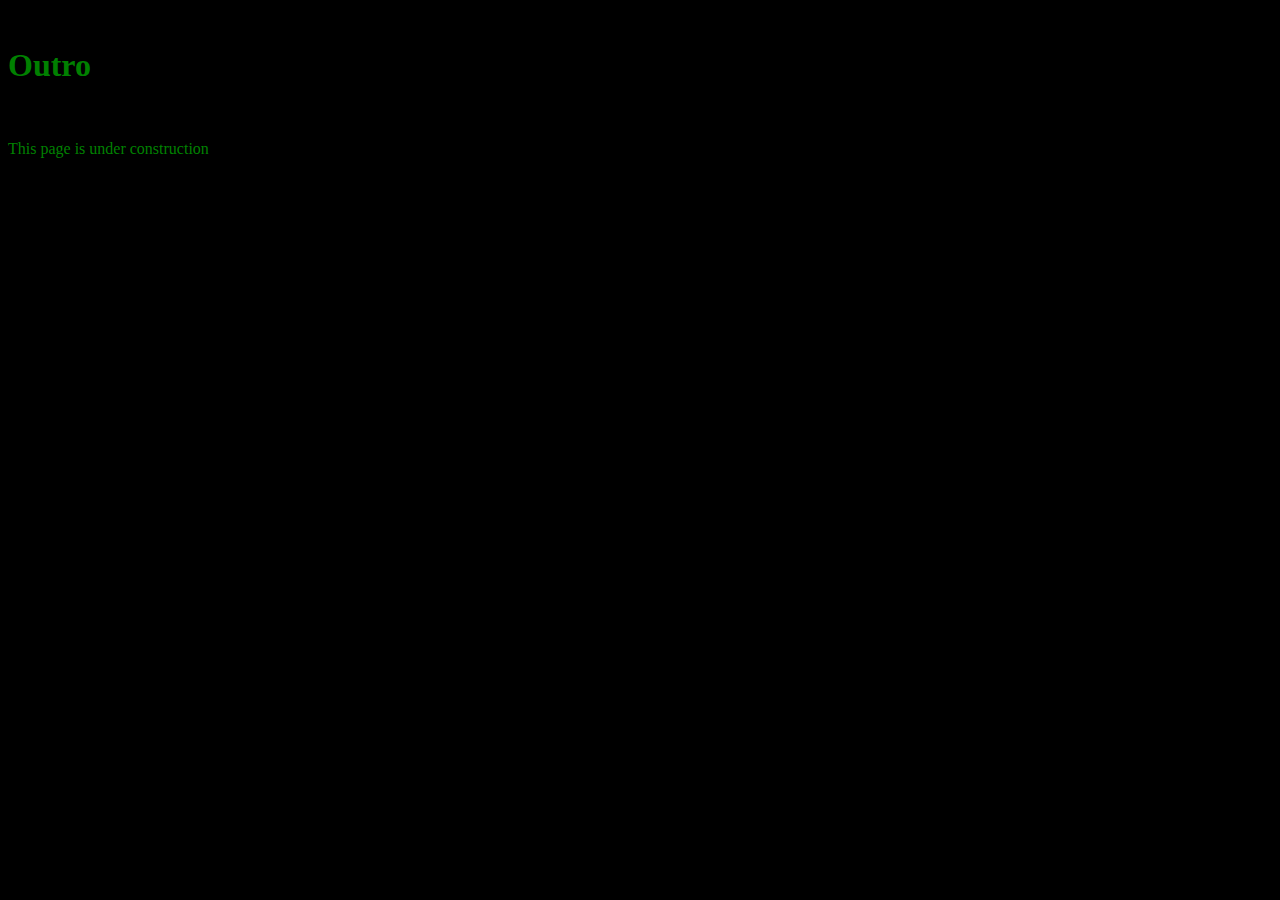
<file: unit_1/index.html>
-<!DOCTYPE html>		
-<html>		
-<head>		
-	<link rel="stylesheet" type="text/css" href="css/style.css">		
-<title>Outro</title>		
-<body>		
-	<h1>Outro</h1>		
-	<p>This page is under construction</p>		
-</body>
</file>
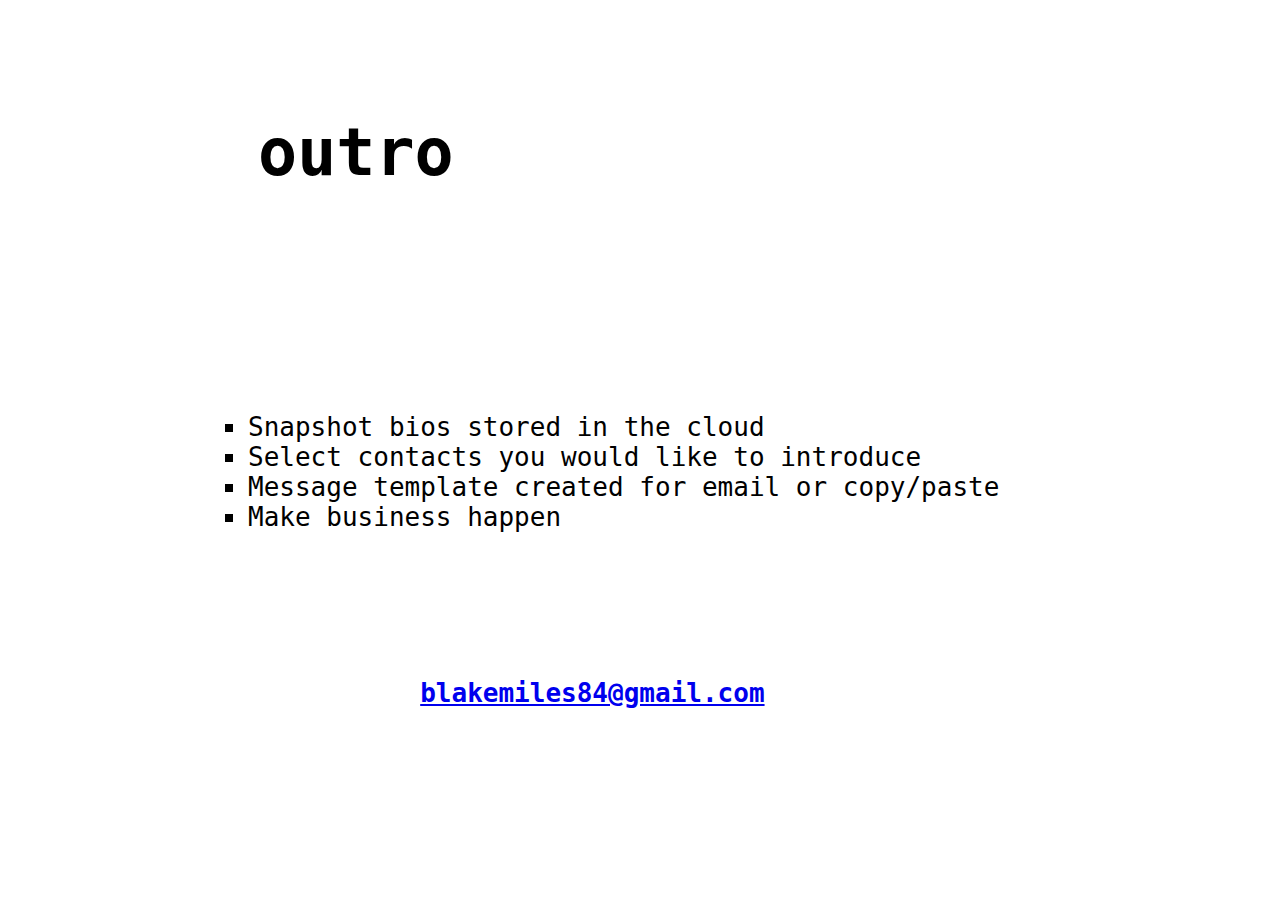
<file: unit_3/index.html>
<html>

<head>
  <link rel="stylesheet" type="text/css" href="css/style.css">
  <title>Outro</title>

  <body>
    <h1>outro</h1>
    <h2>virtual introductions made easy.</h2>
    <p>automate the important process of introducing business partners and colleagues to others. </p>
    <ul class="a">
      <li>Snapshot bios stored in the cloud</li>
      <li>Select contacts you would like to introduce</li>
      <li>Message template created for email or copy/paste</li>
      <li>Make business happen</li>
    <br>
    <br>
    <br>
    <br>
    <h3>Contact me <a href="mailto:blakemiles84@gmail.com">blakemiles84@gmail.com</a></h3>

  </body>
</file>
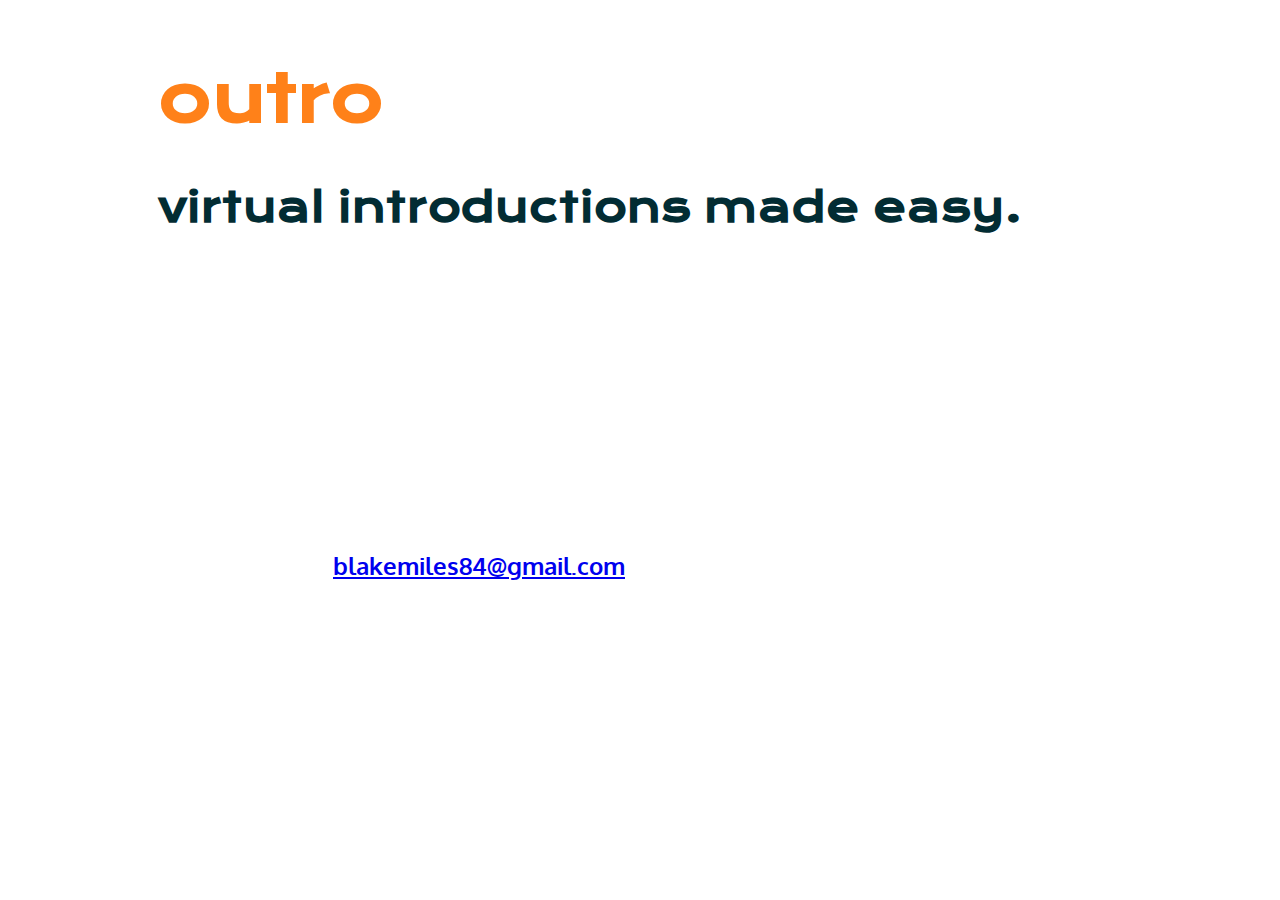
<file: unit_4/index.html>
<html>

<head>
  <link rel="stylesheet" type="text/css" href="css/style.css">
  <title>Outro</title>

  <body>
    <h1>outro</h1>
    <h2>virtual introductions made easy.</h2>
    <p>
    <ul class="a">
      <li>Select contacts you would like to introduce</li>
      <li>Message template created for email or copy/paste</li>
      <li>Snapshot bios stored in the cloud</li>
      <li>Make business happen</li>
    <br>
    <br>
    <br>
    <br>
      </p>
    <h3>Contact me <a href="mailto:blakemiles84@gmail.com">blakemiles84@gmail.com</a></h3>

  </body>
</file>
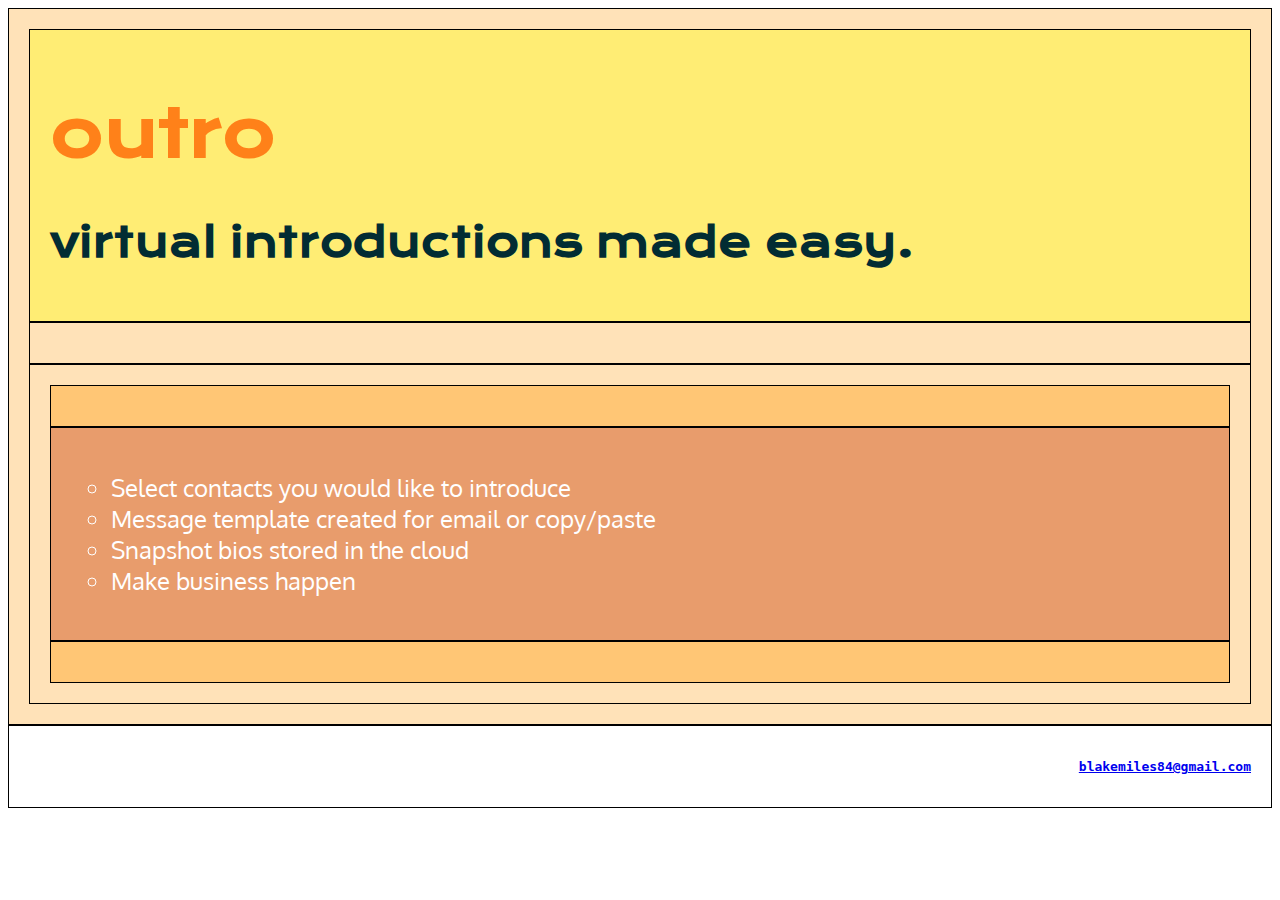
<file: unit_5/index.html>
<html>

<head>
  <link rel="stylesheet" type="text/css" href="css/style.css">
  <title>Outro</title>

  <body>
    <div id="wrapper">
      <header>
        <h1>outro</h1>
        <h2>virtual introductions made easy.</h2>
      </header>
      <nav>
      </nav>
      <section>
      <aside>
      </aside>
        <article>
        <ul class="a">
        <li>Select contacts you would like to introduce</li>
        <li>Message template created for email or copy/paste</li>
        <li>Snapshot bios stored in the cloud</li>
        <li>Make business happen</li>
      </article>
      <aside>
      </aside>
      </section>
    </div>
      <footer>
        <h3>Contact me <a href="mailto:blakemiles84@gmail.com">blakemiles84@gmail.com</a></h3>
      </footer>
      

  </body>
</file>
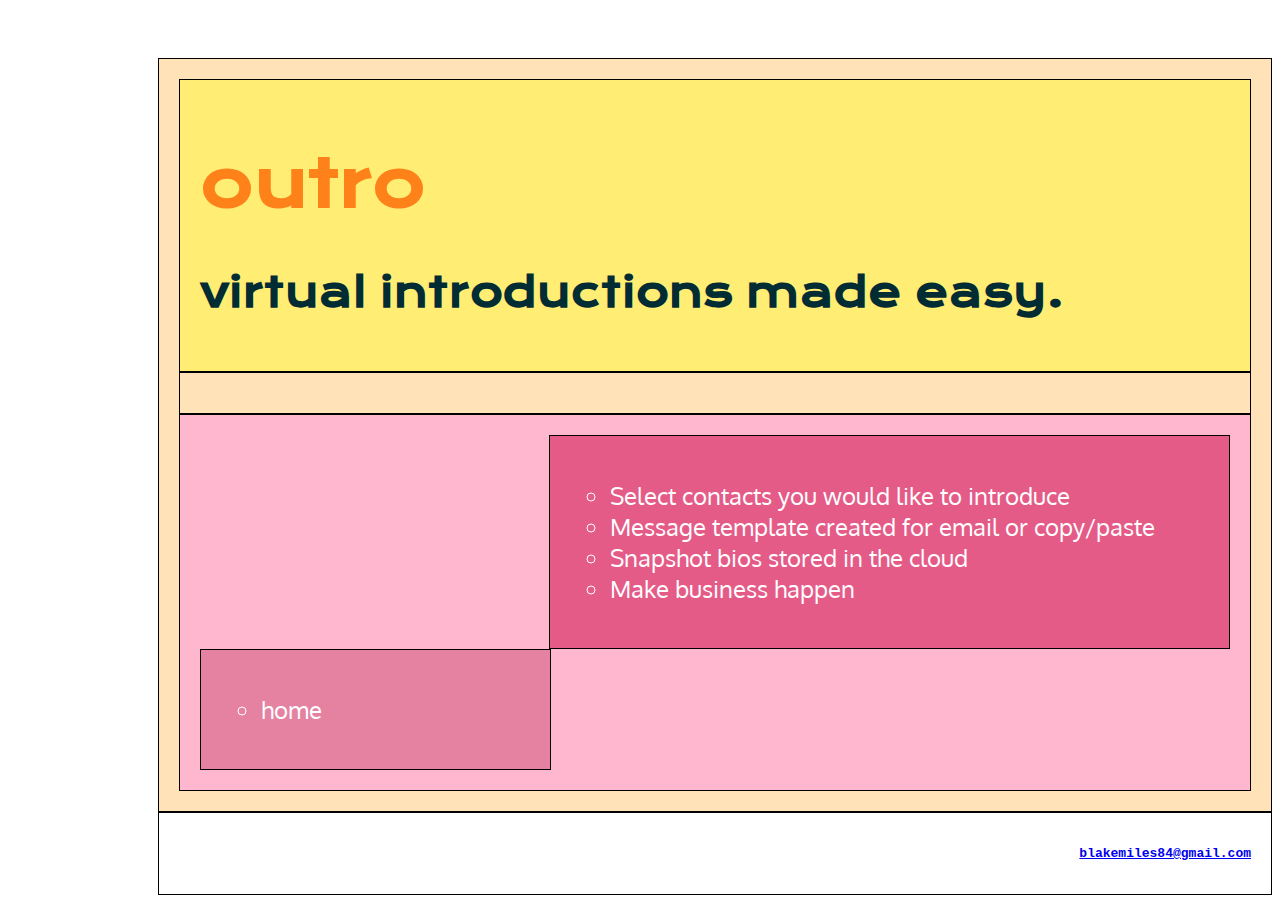
<file: unit_6/index.html>
<html>

<head>
  <link rel="stylesheet" type="text/css" href="css/style.css">
  <title>Outro</title>

  <body>
    <div id="wrapper">
      <header>
        <h1>outro</h1>
        <h2>virtual introductions made easy.</h2>
      </header>
      <nav>
      </nav>
      <section id="two_column" class="clearfix">
        <article id="right">
        <ul class="a">
        <li>Select contacts you would like to introduce</li>
        <li>Message template created for email or copy/paste</li>
        <li>Snapshot bios stored in the cloud</li>
        <li>Make business happen</li>
        </article>
        <aside id="left">
          <ul class="a">
            <li>home</li>
        </aside>
      </section>
   </div>
	<footer>
      <h3>Contact me <a href="mailto:blakemiles84@gmail.com">blakemiles84@gmail.com</a></h3>
      </footer>
         
  </body>
</file>
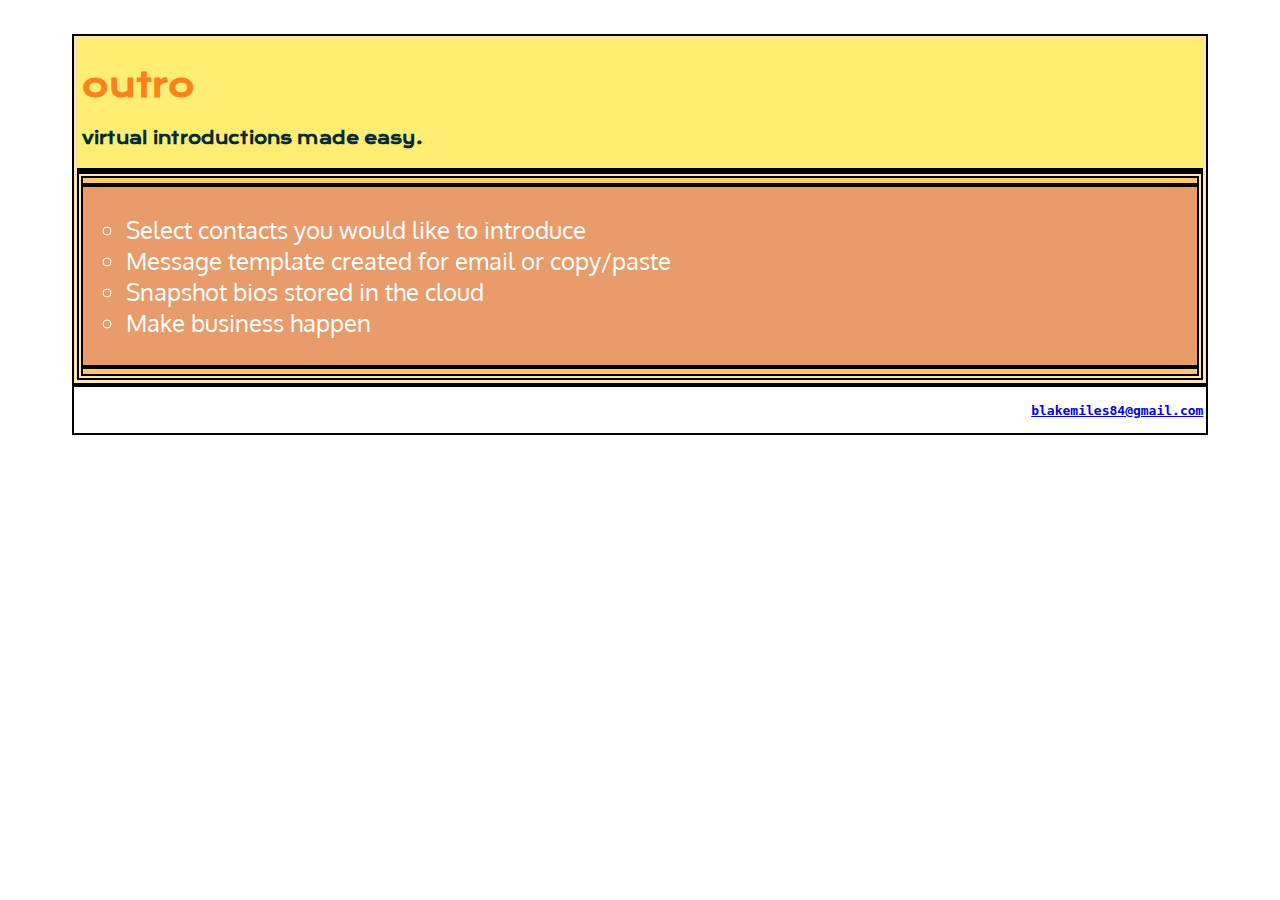
<file: unit_8/index.html>
<html>

<meta name="viewport" content="width=device-width, initial-scale=1">
  
<head>
  <link rel="stylesheet" type="text/css" href="css/style.css">
  <title>Outro</title>

  <body>
    <div id="wrapper">
      <header>
        <h1>outro</h1>
        <h2>virtual introductions made easy.</h2>
      </header>
      <nav>
      </nav>
      <section>
      <aside>
      </aside>
        <article>
        <ul class="a">
        <li>Select contacts you would like to introduce</li>
        <li>Message template created for email or copy/paste</li>
        <li>Snapshot bios stored in the cloud</li>
        <li>Make business happen</li>
      </article>
      <aside>
      </aside>
      </section>
    </div>
      <footer>
        <h3>Contact me <a href="mailto:blakemiles84@gmail.com">blakemiles84@gmail.com</a></h3>
      </footer>
      

  </body>
</file>
<file: unit_1/css/style.css>
body {
	background-color: black;
}

h1, p {
	color: green;
}
</file>
<file: unit_3/css/style.css>
body {
  margin-top: 100px;
  font-family: monospace;
  font-color: white;
  background-image: url("https://github.com/blakemiles/blakemiles.github.io/blob/master/unit_3/images/hero00.jpg?raw=true")
}

h1 {
  padding: 15px 50px;
  color: #000;
  margin-left: 200px;
  text-align: left;
  font-size: 500%;
}

h2 {
  padding: 0px 0px 0px 110px;
  color: white;
  text-align: let;
  text-decoration: underline;
  font-size: 300%;
}

p {
  margin-left: 150px;
  color: white;
  font-size: 200%;
}

ul.a {
  list-style-type: square;
  margin-left: 200px;
  font-size: 200%;
}

h3 {
  color: white;
  vertical-align: bottom;
  text-align: left;
  font-size: 100%;
}

#slogan {
  color: white;
  text-align: let;
  text-decoration: underline;
  font-size: 300%;
}
</file>
<file: unit_4/css/style.css>
@import url(https://fonts.googleapis.com/css?family=Krona+One|Homenaje|Oxygen);

body {
  padding-left: 150px;
  padding-top: 50px;
  font-family: monospace;
  font-color: white;
  background-image: url("https://github.com/blakemiles/blakemiles.github.io/blob/master/unit_3/images/hero00.jpg?raw=true")
}

h1 {
  font-family: Krona One;
  color: #FF8119;
  text-align: left;
  font-size: 400%;
}

h2 {
  font-family: Krona One, sans-serif;
  color: #022c33;
  text-align: let;
  text-decoration: ;
  font-size: 250%;
}

p {
  font-family: Krona one, sans-serif;
  color: white;
  font-size: 150%;
}

ul.a {
  font-family: Oxygen, sans-serif;
  list-style-type: circle;
  font-size: 150%;
  color: white
}
h3 {
  color: white;
  vertical-align: bottom;
  text-align: left;
  font-size: 100%;
}

#slogan {
  color: white;
  text-align: let;
  text-decoration: underline;
  font-size: 300%;
}
</file>
<file: unit_5/css/style.css>
@import url(https://fonts.googleapis.com/css?family=Krona+One|Homenaje|Oxygen);

body {
  font-family: monospace;
  font-color: white;
  background-image: url("https://github.com/blakemiles/blakemiles.github.io/blob/master/unit_3/images/hero00.jpg?raw=true")
}

header {
  background: #ffed74;
  border: 1px black solid;
  padding: 20px;  
}

nav {
  background: e8c66a;
  border: 1px black solid;
  padding: 20px;  
}
aside {
  background: #ffc675;
  border: 1px black solid;
  padding: 20px;  
}

article {
  background: #e89c6c;
  border: 1px black solid;
  padding: 20px;  
}

footer {
  background: #ff9575e;
  border: 1px black solid;
  padding: 20px;  
}

div {
  background: #ffe2b8;
  border: 1px black solid;
  padding: 20px;  
}

section {
  background: #ffe2b8;
  border: 1px black solid;
  padding: 20px;  
}

h1 {
  font-family: Krona One;
  color: #FF8119;
  text-align: left;
  font-size: 400%;
}

h2 {
  font-family: Krona One, sans-serif;
  color: #022c33;
  text-align: let;
  text-decoration: ;
  font-size: 250%;
}

p {
  font-family: Krona one, sans-serif;
  color: white;
  font-size: 150%;
  display: inline;
}

span {
  font-size: 32px;
}
ul.a {
  font-family: Oxygen, sans-serif;
  list-style-type: circle;
  font-size: 150%;
  color: white
}
h3 {
  color: white;
  vertical-align: bottom;
  text-align: right;
  font-size: 100%;
}

#slogan {
  color: white;
  text-align: let;
  text-decoration: underline;
  font-size: 300%;
}
</file>
<file: unit_6/css/style.css>
@import url(https://fonts.googleapis.com/css?family=Krona+One|Homenaje|Oxygen);

body {
  padding-left: 150px;
  padding-top: 50px;
  font-family: monospace;
  font-color: white;
  background-image: url("https://github.com/blakemiles/blakemiles.github.io/blob/master/unit_3/images/hero00.jpg?raw=true")
}

header {
  background: #ffed74;
  border: 1px black solid;
  padding: 20px;  
}

nav {
  background: e8c66a;
  border: 1px black solid;
  padding: 20px;  
}
aside {
  background: #ffc675;
  border: 1px black solid;
  padding: 20px;  
}

article {
  background: #e89c6c;
  border: 1px black solid;
  padding: 20px;  
}

footer {
  background: #ff9575e;
  border: 1px black solid;
  padding: 20px;  
}

div {
  background: #ffe2b8;
  border: 1px black solid;
  padding: 20px;  
}

section {
  background: #ffe2b8;
  border: 1px black solid;
  padding: 20px;  
}

h1 {
  font-family: Krona One;
  color: #FF8119;
  text-align: left;
  font-size: 400%;
}

h2 {
  font-family: Krona One, sans-serif;
  color: #022c33;
  text-align: let;
  text-decoration: ;
  font-size: 250%;
}

p {
  font-family: Krona one, sans-serif;
  color: white;
  font-size: 150%;
  display: inline;
}

span {
  font-size: 32px;
}
ul.a {
  font-family: Oxygen, sans-serif;
  list-style-type: circle;
  font-size: 150%;
  color: white
}
h3 {
  color: white;
  vertical-align: bottom;
  text-align: right;
  font-size: 100%;
}

#slogan {
  color: white;
  text-align: let;
  text-decoration: underline;
  font-size: 300%;
}

#two_column {
  background-color: #FFB7CF;
  border: 1px black solid;
  padding: 20px;
}

#left {
  background-color: #E582A2;
  border: 1px black solid;
  padding: 20px;
  float: left;
  width: 30%;
}

#right {
  background-color: #E55B88;
  border: 1px black solid;
  padding: 20px;
  float: right;
  width: 62%;
}

.clearfix:after {
  visibility: hidden;
  display: block;
  font-size: 0;
  content: " ";
  clear: both;
  height: 0;
}
</file>
<file: unit_8/css/style.css>
@import url(https://fonts.googleapis.com/css?family=Krona+One|Homenaje|Oxygen);

body {
  padding-left: 5%;
  padding-top: 2%;
  padding-right: 5%;
  font-family: monospace;
  font-color: white;
  background-image: url("https://github.com/blakemiles/blakemiles.github.io/blob/master/unit_3/images/hero01.png?raw=true")
}

header {
  background: #ffed74;
  border: 1% black solid;
  padding: .5%;  
}

nav {
  background: e8c66a;
  border: .2em black solid;
  font-size: 1em;
}
aside {
  background: #ffc675;
  border: .2em black solid;
  padding: .2em;  
}

article {
  background: #e89c6c;
  border: .2em black solid;
  padding: .2em;  
}

footer {
  background: #ff9575e;
  border: .2em black solid;
  padding: .2em; 
  font-size: 1em;
}

div {
  background: #ffe2b8;
  border: .2em black solid;
  padding: .2em;  
}

section {
  background: #ffe2b8;
  border: .2em black solid;
  padding: .2em;  
}

h1 {
  font-family: Krona One;
  color: #FF8119;
  text-align: left;
  font-size: .2em%;
}

h2 {
  font-family: Krona One, sans-serif;
  color: #022c33;
  text-align: let;
  text-decoration: ;
  font-size: 1em;
}

p {
  font-family: Krona one, sans-serif;
  color: white;
  font-size: 1em;
  display: inline;
}

span {
  font-size: .2em;
}
ul.a {
  font-family: Oxygen, sans-serif;
  list-style-type: circle;
  font-size: 1.5em;
  color: white
}

ul.b {
  font-family: Oxygen, sans-serif;
  list-style-type: circle;
  font-size: .8em;
  color: black;
  float: right;
}

h3 {
  color: white;
  vertical-align: bottom;
  text-align: right;
  font-size: 100%;
}

#slogan {
  color: white;
  text-align: let;
  text-decoration: underline;
  font-size: 300%;
}
</file>
